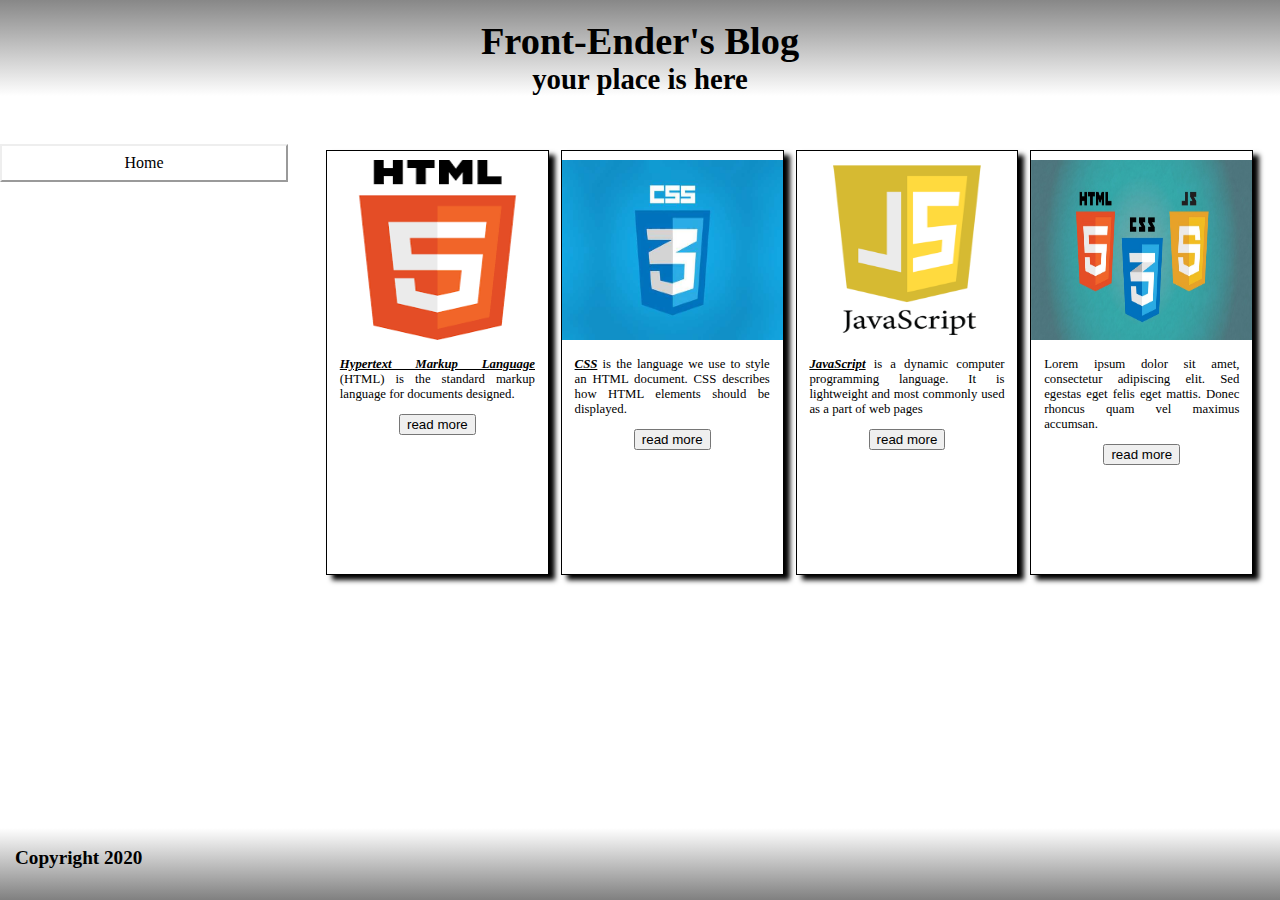
<file: index.html>
<!DOCTYPE html>
<html lang="en">
<head>
    <meta charset="UTF-8">
    <meta name="viewport" content="width=device-width, initial-scale=1.0">
    <link rel="stylesheet" type="text/css" href="css/main.css"></link>
    <title>Front-Ender's blog</title>
</head>
<body>
    <div id="container">
        <div id="title-box" class="box">
            <h1>Front-Ender's Blog</h1>
            <h2>your place is here</h2>
        </div>
        <div id="side-box" class="box">
         <nav>
            <ul>
                <li><a href="index.html">Home</a></li>
            </ul>
         </nav>
        </div>
        <div id="articles-box" class="box">
          <div id="flex-articles"> 
                <div id="one" class="articles-card">
                    <article>
                      <img class="img-article"src="img/html.png" alt="html">
                      <p class="text"><span>Hypertext Markup Language</span> (HTML) is the standard markup language for documents designed.</p>
                    </article>  
                    <form action="post.html">
                        <input type="submit" value="read more" />
                    </form>           
                </div>
                <div id="two" class="articles-card"> 
                    <article>
                        <img class="img-article"src="img/css.jpg" alt="CSS">
                        <p class="text"><span>CSS</span> is the language we use to style an HTML document. CSS describes how HTML elements should be displayed. </p>
                    </article>
                    <form action="post.html">
                        <input type="submit" value="read more" />
                    </form> 
                </div>
                <div id="tree" class="articles-card" > 
                    <article>
                        <img class="img-article"src="img/javascript.png" alt="JS">
                        <p class="text"><span>JavaScript</span> is a dynamic computer programming language. It is lightweight and most commonly used as a part of web pages</p>
                    </article>
                    <form action="post.html">
                        <input type="submit" value="read more" />
                    </form> 
                </div>  
                <div id="four" class="articles-card">
                    <article> 
                        <img class="img-article"src="img/trio.jpg" alt="Random">
                        <p class="text">Lorem ipsum dolor sit amet, consectetur adipiscing elit. Sed egestas eget felis eget mattis. Donec rhoncus quam vel maximus accumsan.</p>
                    </article>
                    <form action="post.html">
                        <input type="submit" value="read more" />
                    </form> 
                </div> 
           </div>
        </div>
        <div id="footer">
            <h3>Copyright 2020</h3>
        </div>
    </div>
</body>
</html>
</file>
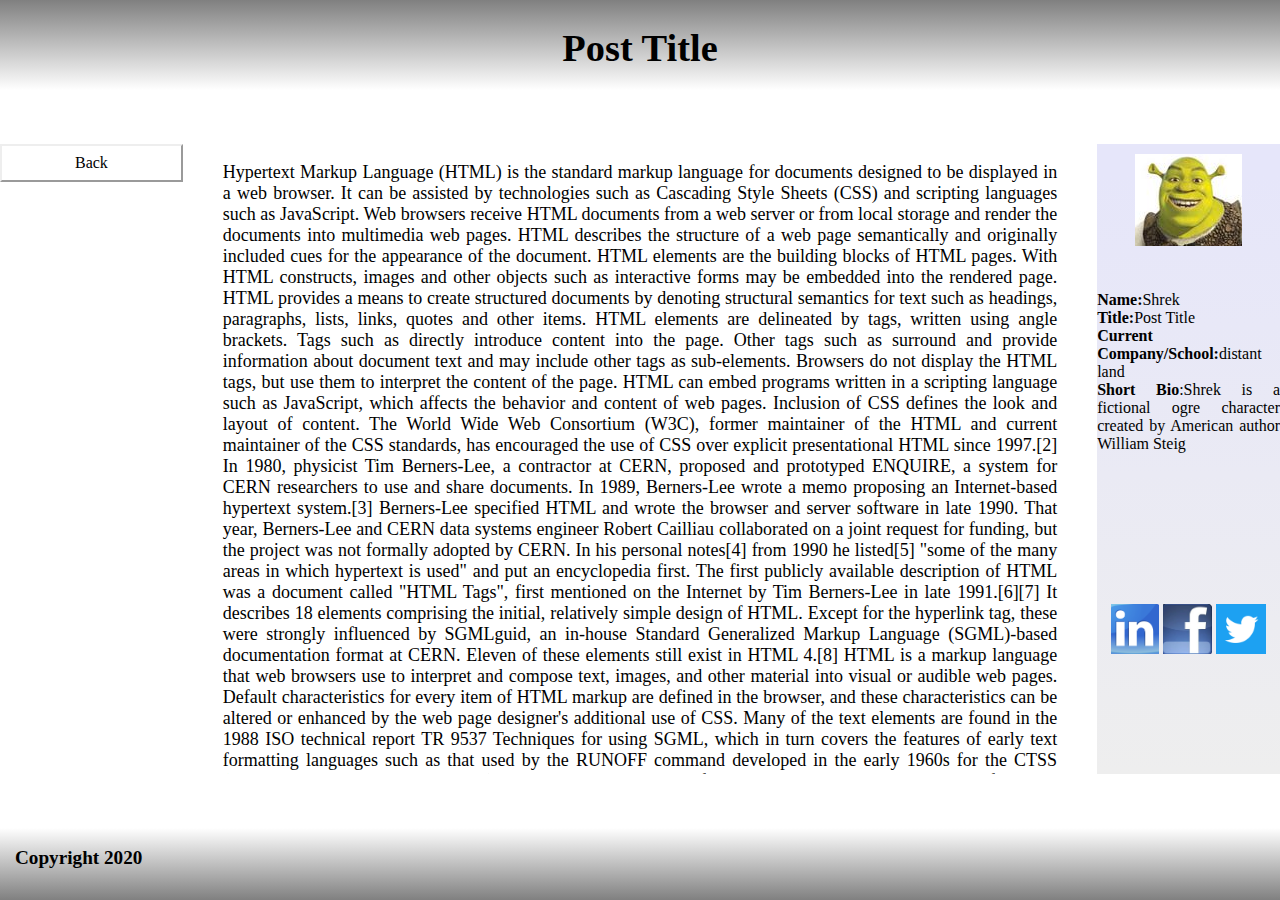
<file: post.html>
<!DOCTYPE html>
<html lang="en">
<head>
    <meta charset="UTF-8">
    <meta name="viewport" content="width=device-width, initial-scale=1.0">
    <link rel="stylesheet" type="text/css" href="css/post.css"></link>
    <title>Front-Ender's blog</title>
</head>
 <body>
    <div id = "container">
        
        <div id="title"><h1>Post Title</h1></div>
        <div id="side-box" class="box">
            <nav>
            <ul>
                <li class="center"><a href="index.html"> Back</a></li>
            </ul>
            </nav>
        </div>
        <div id ="body">
            <blockquote cite="https://en.wikipedia.org/wiki/HTML">
                <p class="text">Hypertext Markup Language (HTML) is the standard markup language for documents designed to be displayed in a web browser. It can be assisted by technologies such as Cascading Style Sheets (CSS) and scripting languages such as JavaScript.

                    Web browsers receive HTML documents from a web server or from local storage and render the documents into multimedia web pages. HTML describes the structure of a web page semantically and originally included cues for the appearance of the document.
                    
                    HTML elements are the building blocks of HTML pages. With HTML constructs, images and other objects such as interactive forms may be embedded into the rendered page. HTML provides a means to create structured documents by denoting structural semantics for text such as headings, paragraphs, lists, links, quotes and other items. HTML elements are delineated by tags, written using angle brackets. Tags such as  directly introduce content into the page. Other tags such as  surround and provide information about document text and may include other tags as sub-elements. Browsers do not display the HTML tags, but use them to interpret the content of the page.
                
                    HTML can embed programs written in a scripting language such as JavaScript, which affects the behavior and content of web pages. Inclusion of CSS defines the look and layout of content. The World Wide Web Consortium (W3C), former maintainer of the HTML and current maintainer of the CSS standards, has encouraged the use of CSS over explicit presentational HTML since 1997.[2]
                    In 1980, physicist Tim Berners-Lee, a contractor at CERN, proposed and prototyped ENQUIRE, a system for CERN researchers to use and share documents. In 1989, Berners-Lee wrote a memo proposing an Internet-based hypertext system.[3] Berners-Lee specified HTML and wrote the browser and server software in late 1990. That year, Berners-Lee and CERN data systems engineer Robert Cailliau collaborated on a joint request for funding, but the project was not formally adopted by CERN. In his personal notes[4] from 1990 he listed[5] "some of the many areas in which hypertext is used" and put an encyclopedia first.

                    The first publicly available description of HTML was a document called "HTML Tags", first mentioned on the Internet by Tim Berners-Lee in late 1991.[6][7] It describes 18 elements comprising the initial, relatively simple design of HTML. Except for the hyperlink tag, these were strongly influenced by SGMLguid, an in-house Standard Generalized Markup Language (SGML)-based documentation format at CERN. Eleven of these elements still exist in HTML 4.[8]
                    
                    HTML is a markup language that web browsers use to interpret and compose text, images, and other material into visual or audible web pages. Default characteristics for every item of HTML markup are defined in the browser, and these characteristics can be altered or enhanced by the web page designer's additional use of CSS. Many of the text elements are found in the 1988 ISO technical report TR 9537 Techniques for using SGML, which in turn covers the features of early text formatting languages such as that used by the RUNOFF command developed in the early 1960s for the CTSS (Compatible Time-Sharing System) operating system: these formatting commands were derived from the commands used by typesetters to manually format documents. However, the SGML concept of generalized markup is based on elements (nested annotated ranges with attributes) rather than merely print effects, with also the separation of structure and markup; HTML has been progressively moved in this direction with CSS.
                    
                    Berners-Lee considered HTML to be an application of SGML. It was formally defined as such by the Internet Engineering Task Force (IETF) with the mid-1993 publication of the first proposal for an HTML specification, the "Hypertext Markup Language (HTML)" Internet Draft by Berners-Lee and Dan Connolly, which included an SGML Document type definition to define the grammar.[9][10] The draft expired after six months, but was notable for its acknowledgment of the NCSA Mosaic browser's custom tag for embedding in-line images, reflecting the IETF's philosophy of basing standards on successful prototypes. Similarly, Dave Raggett's competing Internet-Draft, "HTML+ (Hypertext Markup Format)", from late 1993, suggested standardizing already-implemented features like tables and fill-out forms.[11]
                    
                    After the HTML and HTML+ drafts expired in early 1994, the IETF created an HTML Working Group, which in 1995 completed "HTML 2.0", the first HTML specification intended to be treated as a standard against which future implementations should be based.[12]
                    
                    Further development under the auspices of the IETF was stalled by competing interests. Since 1996, the HTML specifications have been maintained, with input from commercial software vendors, by the World Wide Web Consortium (W3C).[13] However, in 2000, HTML also became an international standard (ISO/IEC 15445:2000). HTML 4.01 was published in late 1999, with further errata published through 2001. In 2004, development began on HTML5 in the Web Hypertext Application Technology Working Group (WHATWG), which became a joint deliverable with the W3C in 2008, and completed and standardized on 28 October 2014.[14]
                </p>
            </blockquote>
        </div>
        <div id = "about"> 
            <div id="photo">
                <img class="img-article"src="img/shrek.png" alt="photo">
            </div>
            <div id="about-text">
                <p> <span>Name:</span>Shrek<br><span>Title:</span>Post Title<br><span>Current Company/School:</span>distant land<br><span>Short Bio</span>:Shrek is a fictional ogre character created by American author William Steig</p>
            </div>
            <div id="social">
                <img class="img-article"src="img/linkedin.png" alt="photo">
                <img class="img-article"src="img/face.png" alt="photo">
                <img class="img-article"src="img/twiter.png" alt="photo">
            </div>
        </div> 
                
                   
            
        <div id="footer">
            <h3>Copyright 2020</h3>
        </div>

    </div>

</body>

</html>
</file>
<file: css/main.css>
@import "./cards.css";
	@import "./main-mobile.css";
	@import "./fonts.css";
	@import "./effects.css";


	#container{
			display: grid;
			grid-template-columns: 1fr 3fr;
			grid-template-rows: 10vh 70vh 8vh;
			grid-template-areas: 'title title'
								 'menu main'
								 'footer footer';
			grid-row-gap: 6vh;
		
	}

	body,h2{
		margin:0;
	}
	h1,h3{
		margin-bottom:0;
	}

	#title-box{
		grid-area: title;
		align-self: center;
		text-align: center;
		font-size: 1.2em;
		font-weight: bold;
		background: linear-gradient( gray,white);
	}
	#side-box{
		grid-area: menu;
		text-align: center;
	}
	#articles-box{
		grid-area: main;
		text-align: center;
	}
	
	#flex-articles{
		display:flex;
	}

	nav{
		width: 90%;
	}
	ul {
		list-style-type: none;
		margin: 0;
		padding: 0;
		background-color: white;
	}
	
	li a {
		display: block;
		color: #000;
		padding: 8px 16px;
		text-decoration: none;
		border: 2px solid;
		border-style: outset;
	}
	
	/* Change the link color on hover */
	li a:hover {
		background-color: #555;
		color: white;
	}

	#footer{
		grid-area: footer;
		background: linear-gradient( white,gray);
	}
	#footer>h3{
		margin-left: 15px;
		font-size: 1.2em ;
	}
</file>
<file: css/post.css>
@import "./post-mobile.css";

#container{
    display: grid;
    grid-template-columns: 1fr 5fr 1fr;
    grid-template-rows: 10vh 70vh 8vh ;
    grid-template-areas: 'title title title'
                          'menu main about'
                          'footer footer footer';
    grid-row-gap: 6vh;
}
h3{
    margin-bottom:0;
}

#side-box{
    grid-area: menu;
}
body{
    margin:0;
}
#body{
    grid-area: main;
    overflow-y: scroll;
}
#about{
    display: flex;
    flex-wrap: wrap;
    align-items:flex-start;
    justify-content: center;
    background: linear-gradient(lavender 5%, lavender 5%, #eee 100%, lavender 50%);
    background-color: linear-gradient(lavender);
}
#title{
    grid-area: title;
    text-align: center;
    font-size: 1.2em;
    font-weight: bold;
    background: linear-gradient( gray,white);
}


nav{
    width: 100%;
}
ul {
    list-style-type: none;
    margin: 0;
    padding: 0;
    background-color: white;
}

li a {
    display: block;
    color: #000;
    padding: 8px 16px;
    text-decoration: none;
    border: 2px solid;
    border-style: outset;
}

/* Change the link color on hover */
li a:hover {
    background-color: #555;
    color: white;
}

#footer{
    grid-area: footer;
    background: linear-gradient( white,gray);
}
#footer>h3{
    margin-left: 15px;
    font-size: 1.2em ;
}
#about{
    grid-area: about;
  
}
#about > img{
    
   width:7vw;
}
#photo{
    height: 0.5vh;
    margin-top: 10px;
}
#about-text>{
    margin-top:50px;
}
#about-text>p{
    height: 20vh;
    /* padding:15px; */
    
    text-align: justify;
}
#about-text>p>span{
 font-weight: bold;
}
#social>img{
    height: 50px;
}
#flex-container{
    display: flex;

}
.text{
    text-align: justify;
    font-size: 18px;
}
.center{
    text-align: center;
}
</file>
